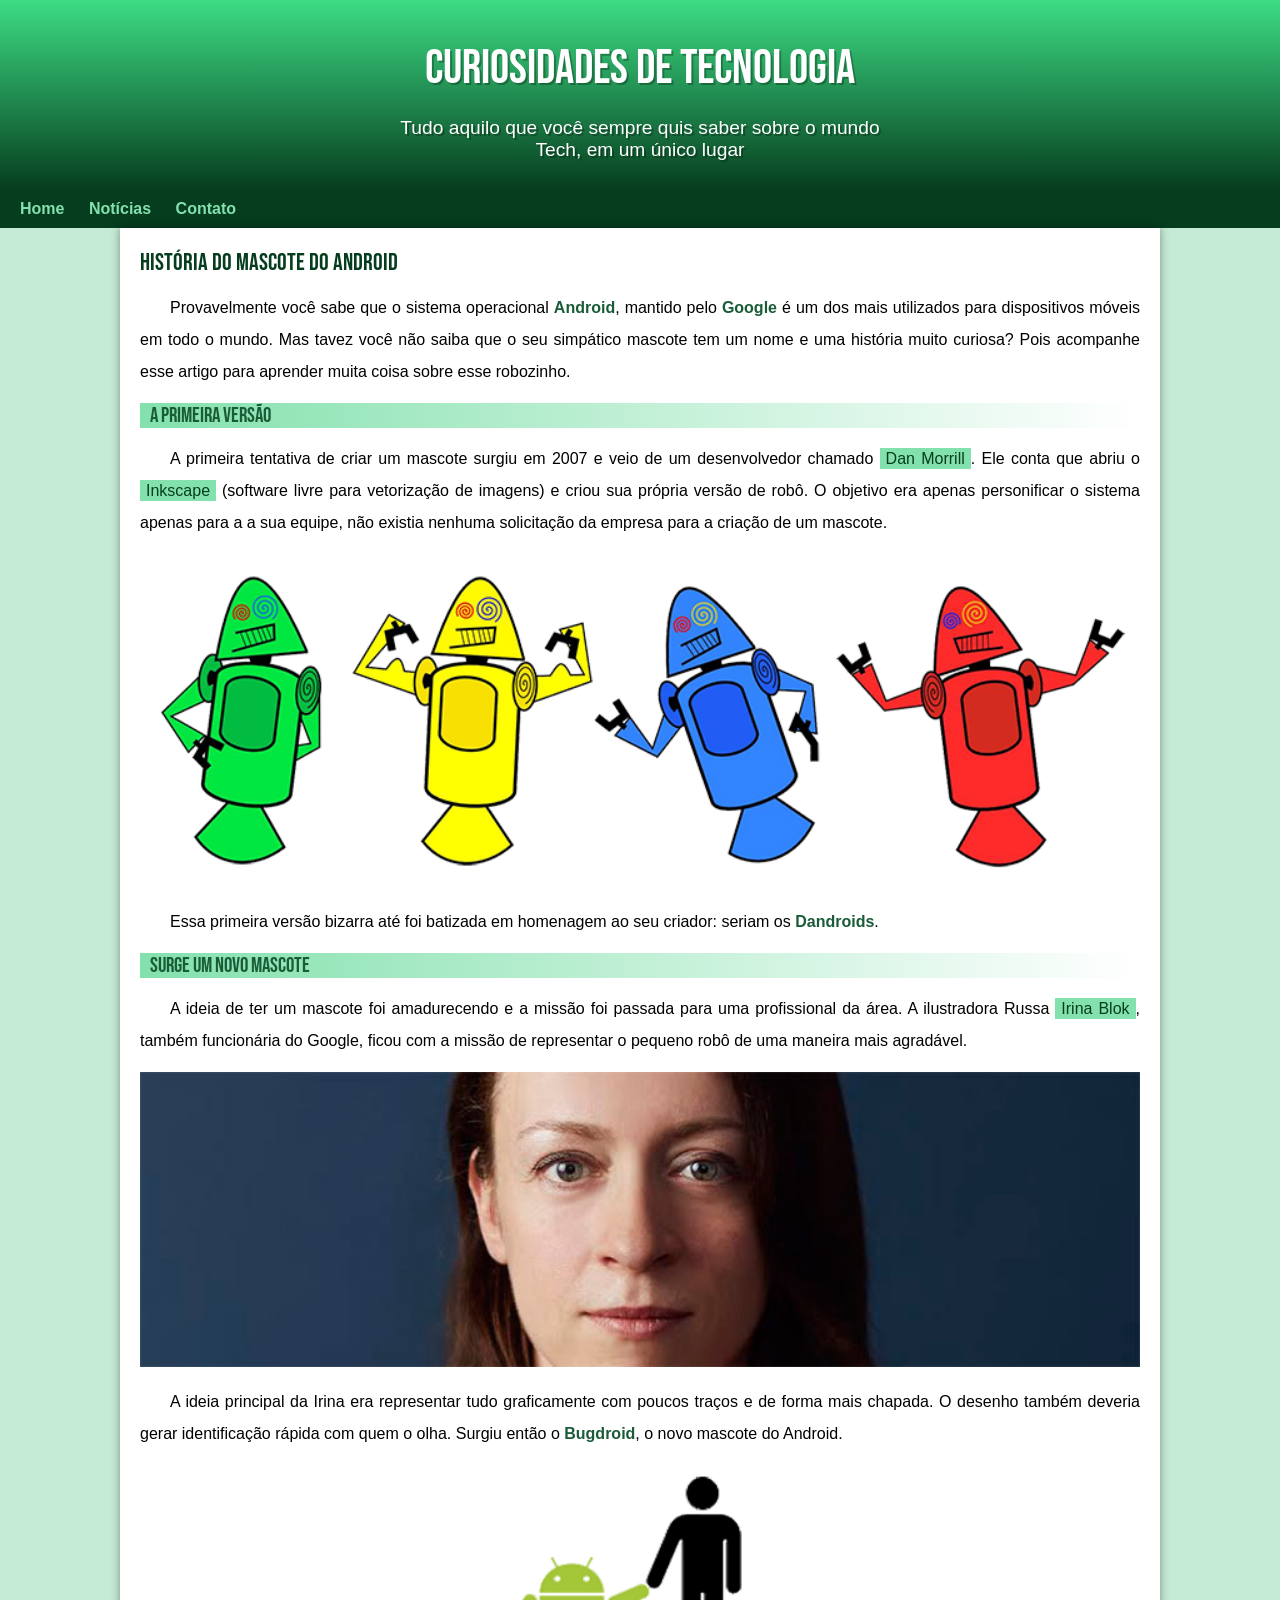
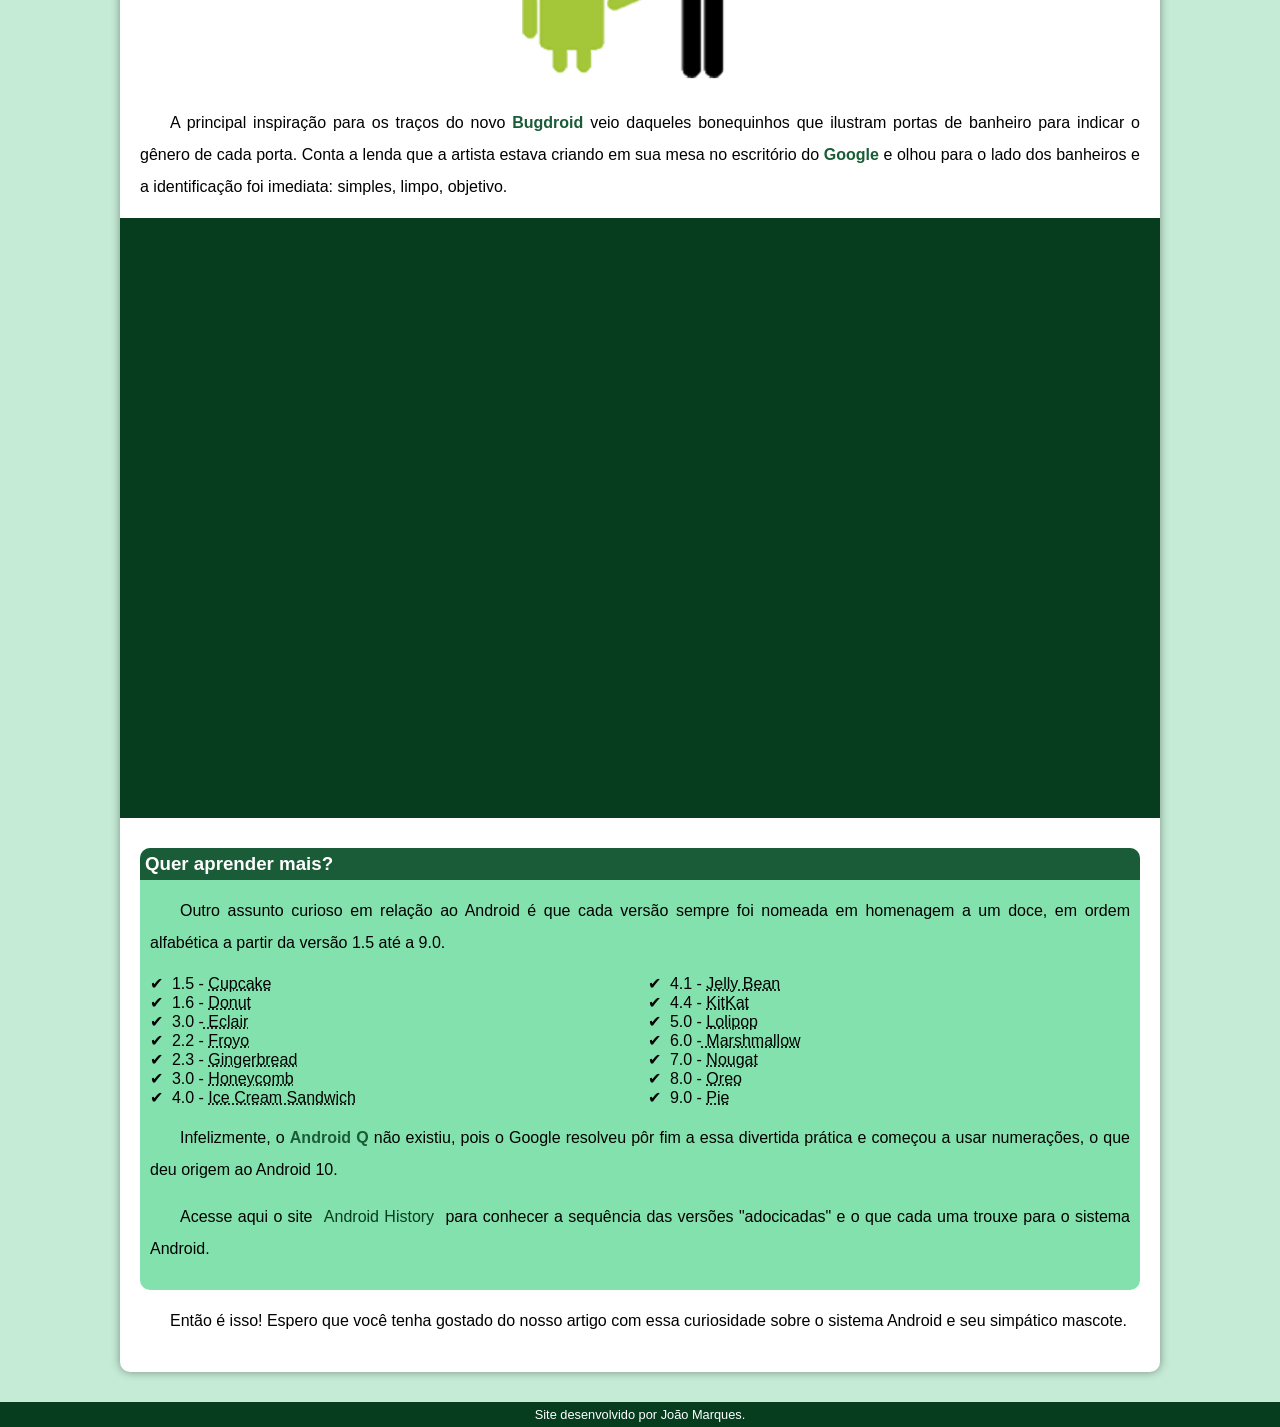
<file: index.html>
<!DOCTYPE html>
<html lang="pt-br">
<head>
    <meta charset="UTF-8">
    <meta name="viewport" content="width=device-width, initial-scale=1.0">
    <title>Site Curso em Vídeo</title>
    <link rel="shortcut icon" href="imagens/favicon.ico" type="image/x-icon">
    <link rel="stylesheet" href="style.css">
</head>
<body>
    <header>
        <h1>Curiosidades de Tecnologia</h1>
        <p>Tudo aquilo que você sempre quis saber sobre o mundo Tech, em um único lugar</p>
    </header>
    <nav>
        <a href="#">Home</a>
        <a href="#">Notícias</a>
        <a href="#">Contato</a>
    </nav>
    <main>
        <article>
            <h1>História do Mascote do Android</h1>

            <p>Provavelmente você sabe que o sistema operacional <strong>Android</strong>, mantido pelo <strong>Google</strong> é um dos mais utilizados para dispositivos móveis em todo o mundo. Mas tavez você não saiba que o seu simpático mascote tem um nome e uma história muito curiosa? Pois acompanhe esse artigo para aprender muita coisa sobre esse robozinho.</p>

            <h2>A primeira versão</h2>

            <p>A primeira tentativa de criar um mascote surgiu em 2007 e veio de um desenvolvedor chamado <a href="https://androidcommunity.com/dan-morrill-shows-us-the-android-mascot-that-almost-was-20130103/" target="_blank">Dan Morrill</a>. Ele conta que abriu o <a href="https://inkscape.org/pt-br/" target="_blank">Inkscape</a> (software livre para vetorização de imagens) e criou sua própria versão de robô. O objetivo era apenas personificar o sistema apenas para a a sua equipe, não existia nenhuma solicitação da empresa para a criação de um mascote.</p>

            <picture>
                <source media="(max-width: 670px)" srcset="imagens/dan-droids-pq.png">
                <img src="imagens/dan-droids.png" alt="Robos">
            </picture>

            <p>Essa primeira versão bizarra até foi batizada em homenagem ao seu criador: seriam os <strong>Dandroids</strong>.</p>

            <h2>Surge um novo mascote</h2>

            <p>A ideia de ter um mascote foi amadurecendo e a missão foi passada para uma profissional da área. A ilustradora Russa <a href="https://www.irinablok.com/android" target="_blank">Irina Blok</a>, também funcionária do Google, ficou com a missão de representar o pequeno robô de uma maneira mais agradável.</p>

            <picture>
                <source media="(max-width: 670px)" srcset="imagens/irina-blok-pq.jpg">
                <img src="imagens/irina-blok.jpg" alt="Irina Blok">
            </picture>

            <p>A ideia principal da Irina era representar tudo graficamente com poucos traços e de forma mais chapada. O desenho também deveria gerar identificação rápida com quem o olha. Surgiu então o <strong>Bugdroid</strong>, o novo mascote do Android.</p>

            <img src="imagens/bugdroid.png" class="pequena" alt="Bugdroid">

            <p>A principal inspiração para os traços do novo <strong>Bugdroid</strong> veio daqueles bonequinhos que ilustram portas de banheiro para indicar o gênero de cada porta. Conta a lenda que a artista estava criando em sua mesa no escritório do <strong>Google</strong> e olhou para o lado dos banheiros e a identificação foi imediata: simples, limpo, objetivo.</p>

            <div class="video"><iframe width="560" height="315" src="https://www.youtube.com/embed/l2UDgpLz20M?si=L1jGjz2RaavPuems" title="YouTube video player" frameborder="0" allow="accelerometer; autoplay; clipboard-write; encrypted-media; gyroscope; picture-in-picture; web-share" allowfullscreen></iframe>
            </div>
            
            <aside>
                <h3>Quer aprender mais?</h3>
                <p>Outro assunto curioso em relação ao Android é que cada versão sempre foi nomeada em homenagem a um doce, em ordem alfabética a partir da versão 1.5 até a 9.0.</p>
                <ul>
                    <li>1.5 - <abbr title="Bolo de Copo">Cupcake</abbr></li>
                    <li>1.6 - <abbr title="Rosquinha">Donut</abbr></li>
                    <li>3.0 -<abbr title="Bomba"> Eclair</abbr></li>
                    <li>2.2 - <abbr title="Iogurte Congelado">Froyo</abbr></li>
                    <li>2.3 - <abbr title="Biscoito de Gengibre">Gingerbread</abbr></li>
                    <li>3.0 - <abbr title="Favo de Mel">Honeycomb</abbr></li>
                    <li>4.0 - <abbr title="Sabduiche de Sorvete">Ice Cream Sandwich</abbr></li>
                    <li>4.1 - <abbr title="Jujuba">Jelly Bean</abbr></li>
                    <li>4.4 - <abbr title="KitKat">KitKat</abbr></li>
                    <li>5.0 - <abbr title="Pirulito">Lolipop</abbr></li>
                    <li>6.0 -<abbr title="Marshmallow"> Marshmallow</abbr></li>
                    <li>7.0 - <abbr title="Torrone">Nougat</abbr></li>
                    <li>8.0 - <abbr title="Oreo">Oreo</abbr></li>
                    <li>9.0 - <abbr title="Torta">Pie</abbr></li>
                </ul>
                
                <p>Infelizmente, o <strong>Android Q</strong> não existiu, pois o Google resolveu pôr fim a essa divertida prática e começou a usar numerações, o que deu origem ao Android 10.</p>
                <p>Acesse aqui o site <a href="https://www.android.com/intl/en_nz/history/" target="_blank">Android History</a> para conhecer a sequência das versões "adocicadas" e o que cada uma trouxe para o sistema Android.</p>
            </aside>

            <p>Então é isso! Espero que você tenha gostado do nosso artigo com essa curiosidade sobre o sistema Android e seu simpático mascote.</p>
        </article>
    </main>
    <footer>
        <p>Site desenvolvido por <a href="https://github.com/jprogoski" target="_blank">João Marques</a>.</p>
    </footer>
</body>
</html>
</file>
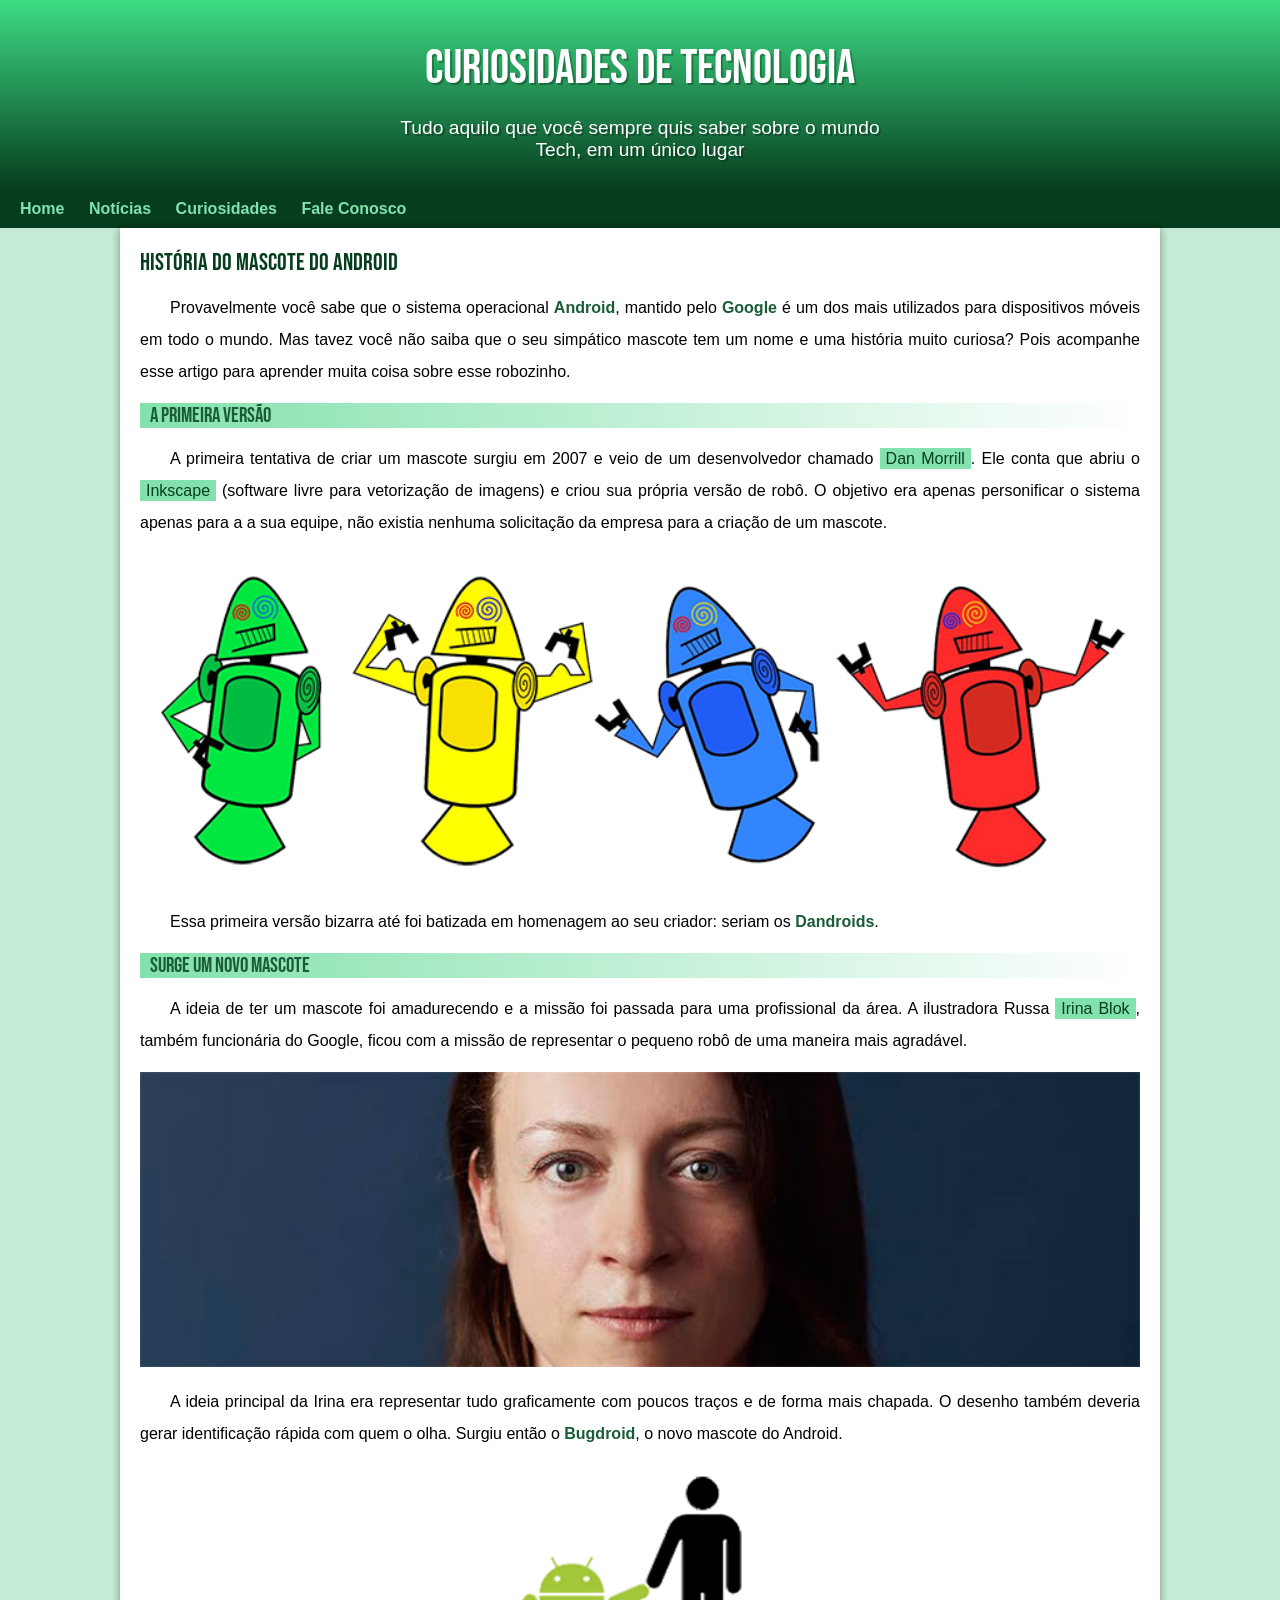
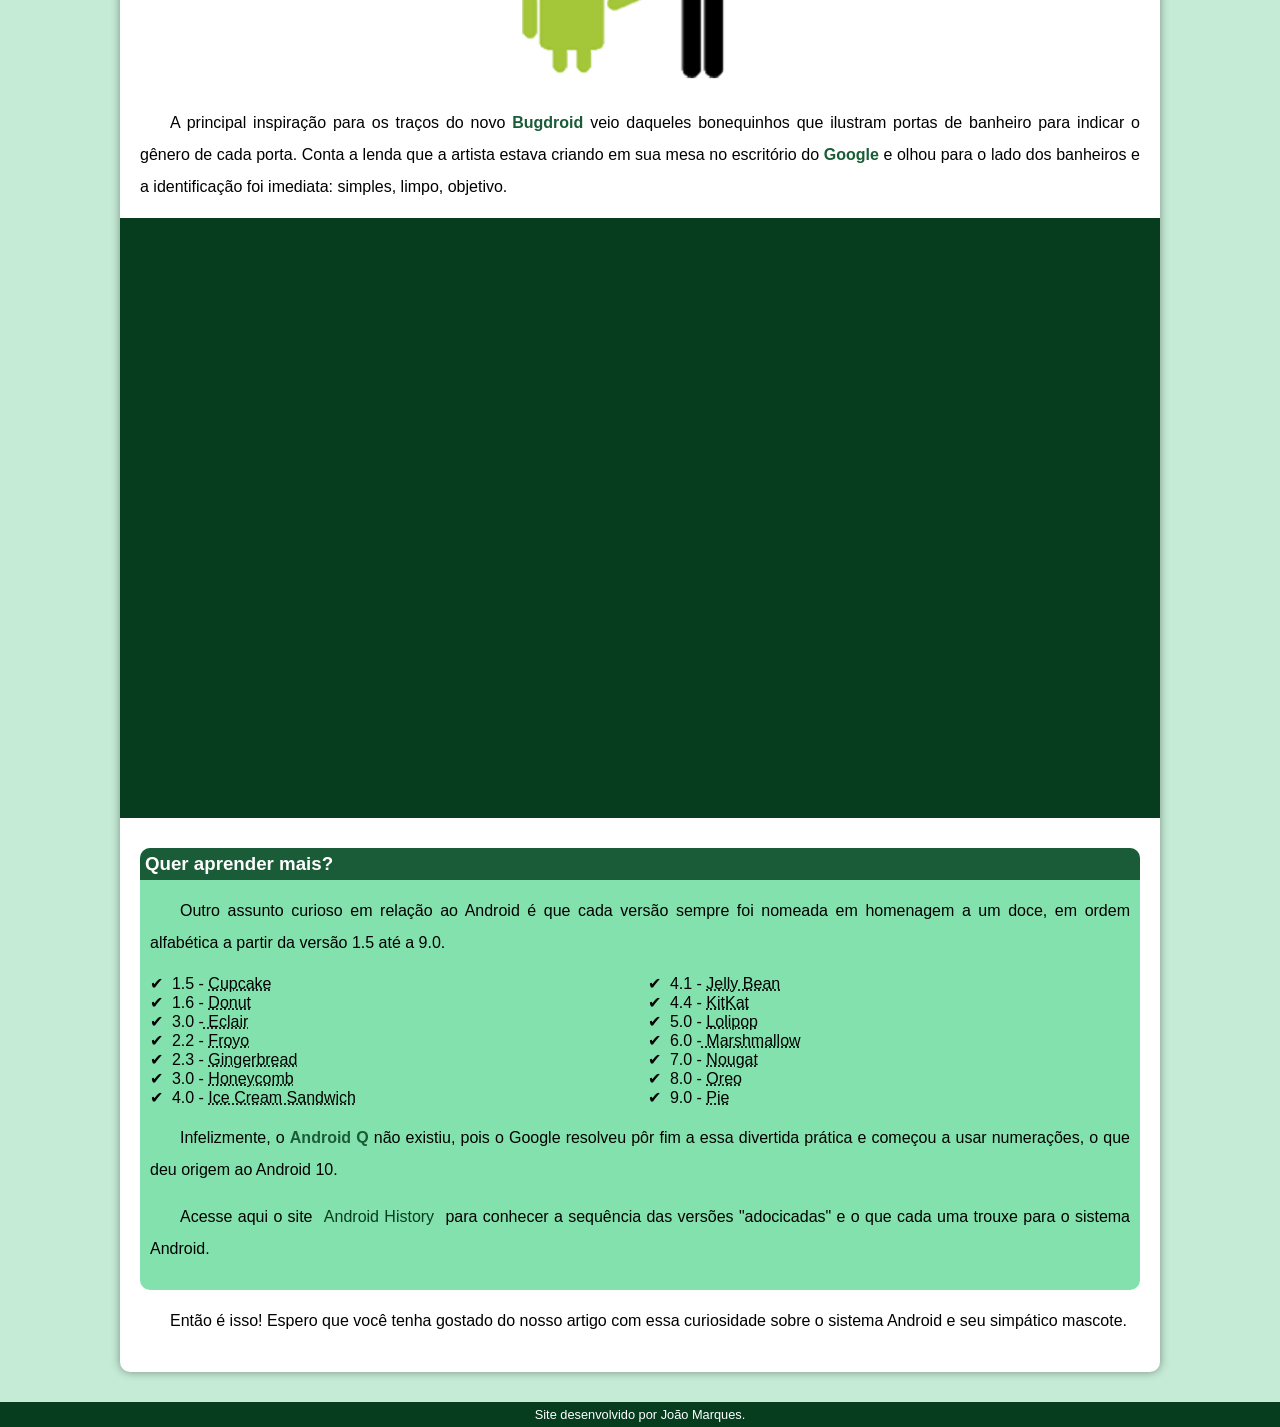
<file: index.html.html>
<!DOCTYPE html>
<html lang="pt-br">
<head>
    <meta charset="UTF-8">
    <meta name="viewport" content="width=device-width, initial-scale=1.0">
    <title>Site Curso em Vídeo</title>
    <link rel="shortcut icon" href="imagens/favicon.ico" type="image/x-icon">
    <link rel="stylesheet" href="style.css">
</head>
<body>
    <header>
        <h1>Curiosidades de Tecnologia</h1>
        <p>Tudo aquilo que você sempre quis saber sobre o mundo Tech, em um único lugar</p>
    </header>
    <nav>
        <a href="#">Home</a>
        <a href="#">Notícias</a>
        <a href="#">Curiosidades</a>
        <a href="#">Fale Conosco</a>
    </nav>
    <main>
        <article>
            <h1>História do Mascote do Android</h1>

            <p>Provavelmente você sabe que o sistema operacional <strong>Android</strong>, mantido pelo <strong>Google</strong> é um dos mais utilizados para dispositivos móveis em todo o mundo. Mas tavez você não saiba que o seu simpático mascote tem um nome e uma história muito curiosa? Pois acompanhe esse artigo para aprender muita coisa sobre esse robozinho.</p>

            <h2>A primeira versão</h2>

            <p>A primeira tentativa de criar um mascote surgiu em 2007 e veio de um desenvolvedor chamado <a href="https://androidcommunity.com/dan-morrill-shows-us-the-android-mascot-that-almost-was-20130103/" target="_blank">Dan Morrill</a>. Ele conta que abriu o <a href="https://inkscape.org/pt-br/" target="_blank">Inkscape</a> (software livre para vetorização de imagens) e criou sua própria versão de robô. O objetivo era apenas personificar o sistema apenas para a a sua equipe, não existia nenhuma solicitação da empresa para a criação de um mascote.</p>

            <picture>
                <source media="(max-width: 670px)" srcset="imagens/dan-droids-pq.png">
                <img src="imagens/dan-droids.png" alt="Robos">
            </picture>

            <p>Essa primeira versão bizarra até foi batizada em homenagem ao seu criador: seriam os <strong>Dandroids</strong>.</p>

            <h2>Surge um novo mascote</h2>

            <p>A ideia de ter um mascote foi amadurecendo e a missão foi passada para uma profissional da área. A ilustradora Russa <a href="https://www.irinablok.com/android" target="_blank">Irina Blok</a>, também funcionária do Google, ficou com a missão de representar o pequeno robô de uma maneira mais agradável.</p>

            <picture>
                <source media="(max-width: 670px)" srcset="imagens/irina-blok-pq.jpg">
                <img src="imagens/irina-blok.jpg" alt="Irina Blok">
            </picture>

            <p>A ideia principal da Irina era representar tudo graficamente com poucos traços e de forma mais chapada. O desenho também deveria gerar identificação rápida com quem o olha. Surgiu então o <strong>Bugdroid</strong>, o novo mascote do Android.</p>

            <img src="imagens/bugdroid.png" class="pequena" alt="Bugdroid">

            <p>A principal inspiração para os traços do novo <strong>Bugdroid</strong> veio daqueles bonequinhos que ilustram portas de banheiro para indicar o gênero de cada porta. Conta a lenda que a artista estava criando em sua mesa no escritório do <strong>Google</strong> e olhou para o lado dos banheiros e a identificação foi imediata: simples, limpo, objetivo.</p>

            <div class="video"><iframe width="560" height="315" src="https://www.youtube.com/embed/l2UDgpLz20M?si=L1jGjz2RaavPuems" title="YouTube video player" frameborder="0" allow="accelerometer; autoplay; clipboard-write; encrypted-media; gyroscope; picture-in-picture; web-share" allowfullscreen></iframe>
            </div>
            
            <aside>
                <h3>Quer aprender mais?</h3>
                <p>Outro assunto curioso em relação ao Android é que cada versão sempre foi nomeada em homenagem a um doce, em ordem alfabética a partir da versão 1.5 até a 9.0.</p>
                <ul>
                    <li>1.5 - <abbr title="Bolo de Copo">Cupcake</abbr></li>
                    <li>1.6 - <abbr title="Rosquinha">Donut</abbr></li>
                    <li>3.0 -<abbr title="Bomba"> Eclair</abbr></li>
                    <li>2.2 - <abbr title="Iogurte Congelado">Froyo</abbr></li>
                    <li>2.3 - <abbr title="Biscoito de Gengibre">Gingerbread</abbr></li>
                    <li>3.0 - <abbr title="Favo de Mel">Honeycomb</abbr></li>
                    <li>4.0 - <abbr title="Sabduiche de Sorvete">Ice Cream Sandwich</abbr></li>
                    <li>4.1 - <abbr title="Jujuba">Jelly Bean</abbr></li>
                    <li>4.4 - <abbr title="KitKat">KitKat</abbr></li>
                    <li>5.0 - <abbr title="Pirulito">Lolipop</abbr></li>
                    <li>6.0 -<abbr title="Marshmallow"> Marshmallow</abbr></li>
                    <li>7.0 - <abbr title="Torrone">Nougat</abbr></li>
                    <li>8.0 - <abbr title="Oreo">Oreo</abbr></li>
                    <li>9.0 - <abbr title="Torta">Pie</abbr></li>
                </ul>
                
                <p>Infelizmente, o <strong>Android Q</strong> não existiu, pois o Google resolveu pôr fim a essa divertida prática e começou a usar numerações, o que deu origem ao Android 10.</p>
                <p>Acesse aqui o site <a href="https://www.android.com/intl/en_nz/history/" target="_blank">Android History</a> para conhecer a sequência das versões "adocicadas" e o que cada uma trouxe para o sistema Android.</p>
            </aside>

            <p>Então é isso! Espero que você tenha gostado do nosso artigo com essa curiosidade sobre o sistema Android e seu simpático mascote.</p>
        </article>
    </main>
    <footer>
        <p>Site desenvolvido por <a href="https://github.com/jprogoski" target="_blank">João Marques</a>.</p>
    </footer>
</body>
</html>
</file>
<file: style.css>
@charset "UTF-8";


@import url('https://fonts.googleapis.com/css2?family=Bebas+Neue&display=swap');

@font-face {
    font-family: 'Android';
    src: url('../fontes/idroid.otf') format('opentype');
    font-weight: normal;
}

:root{
    --cor0: #c5ebd6;
    --cor1: #83e1ad;
    --cor2: #3ddc84;
    --cor3: #2fa866;
    --cor4: #1a5c37;
    --cor5: #063d1e;

    --fonte-padrao: Arial, Verdana, Helvetica, sans-serif;
    --fonte-destaque: "Bebas Neue", sans-serif;
    --fonte-android: "Android", sans-serif;

}

* {
    margin: 0px;
    padding: 0px;
}

body{
    background-color: var(--cor0);
    font-family: var(--fonte-padrao);
}

a.externo::after {
    content: '\1f517';
}

header {
    background-image: linear-gradient(to bottom, var(--cor2), var(--cor5));
    min-height: 150px;
    text-align: center;
    padding-top: 40px;
    color: white;
}

header > h1 {
    color: white;
    font-weight: normal;
    margin-bottom: 20px;
    font-size: 3em;
    font-family: var(--fonte-destaque);
    text-shadow: 2px 2px 0px rgba(0, 0, 0, 0.274);
}

header > p {
    color: white;
    font-size: 1.2em;
    max-width: 500px;
    padding-left: 10px;
    padding-right: 10px;
    padding-bottom: 20px;
    margin: auto;
    text-shadow: 2px 2px 0px rgba(0, 0, 0, 0.274);
}

nav {
    background-color: var(--cor5);
    padding: 10px;
}

nav > a {
    color: var(--cor1);
    padding: 10px;
    text-decoration: none;
    font-weight: bold;
}

nav > a:hover {
    background-color: var(--cor2);
    color: var(--cor4);
}

main {
    background-color: white;
    min-width: 300px;
    max-width: 1000px;
    margin: auto;
    margin-bottom: 30px;
    padding: 20px;
    box-shadow: 0px 0px 10px rgba(0, 0, 0, 0.39);
    border-bottom-left-radius: 10px;
    border-bottom-right-radius: 10px ;
}


main h1 {
    font-family: var(--fonte-destaque);
    color: var(--cor5);
    font-weight: normal;
}

main h2 {
    font-family: var(--fonte-destaque);
    color: var(--cor4);
    font-weight: normal;
    font-size: 1.3em;
    background-image: linear-gradient(to right, var(--cor1), transparent);
    text-indent: 10px;
}

main p {
    margin: 15px 0px;
    text-align: justify;
    text-indent: 30px;
    font-size: 1em;
    line-height: 2em;
}

main strong {
    color: var(--cor4);
    font-weight: bold;
}

main a {
    text-decoration: none;
    color: var(--cor5);
    background-color: var(--cor1);
    padding: 2px 6px;   
}

main a:hover {
    text-decoration: underline;
    color: var(--cor4);
}

main img {
    width: 100%;
}

main img.pequena {
    max-width: 350px;
    display: block;
    margin: auto;
}

div.video {
    background-color: var(--cor5);
    margin: 0px -20px 30px -20px;
    padding: 20px;
    padding-bottom: 58%;
    position: relative;
}

div.video > iframe {
    position: absolute;
    top: 5%;
    left: 5%;
    width: 90%;
    height: 90%;
}
aside {
    background-color: var(--cor1);
    padding: 10px;
    border-radius: 10px;
}

aside h3 {
    color: white;
    background-color: var(--cor4);
    padding: 5px;
    margin: -10px -10px 0px -10px;
    border-radius: 10px 10px 0px 0px;
}

aside > ul {
    list-style-type: '\2714\00A0\00A0';
    list-style-position: inside;
    columns: 2;
}

footer {
    background-color: var(--cor5);
    color: white;
    padding: 5px;
    text-align: center;
    font-size: 0.8em;
}

footer a {
    color: white;
    font-size: bolder;
    text-decoration: none;
}

footer a:hover {
    text-decoration: underline;
    color: var(--cor1);
}
</file>
